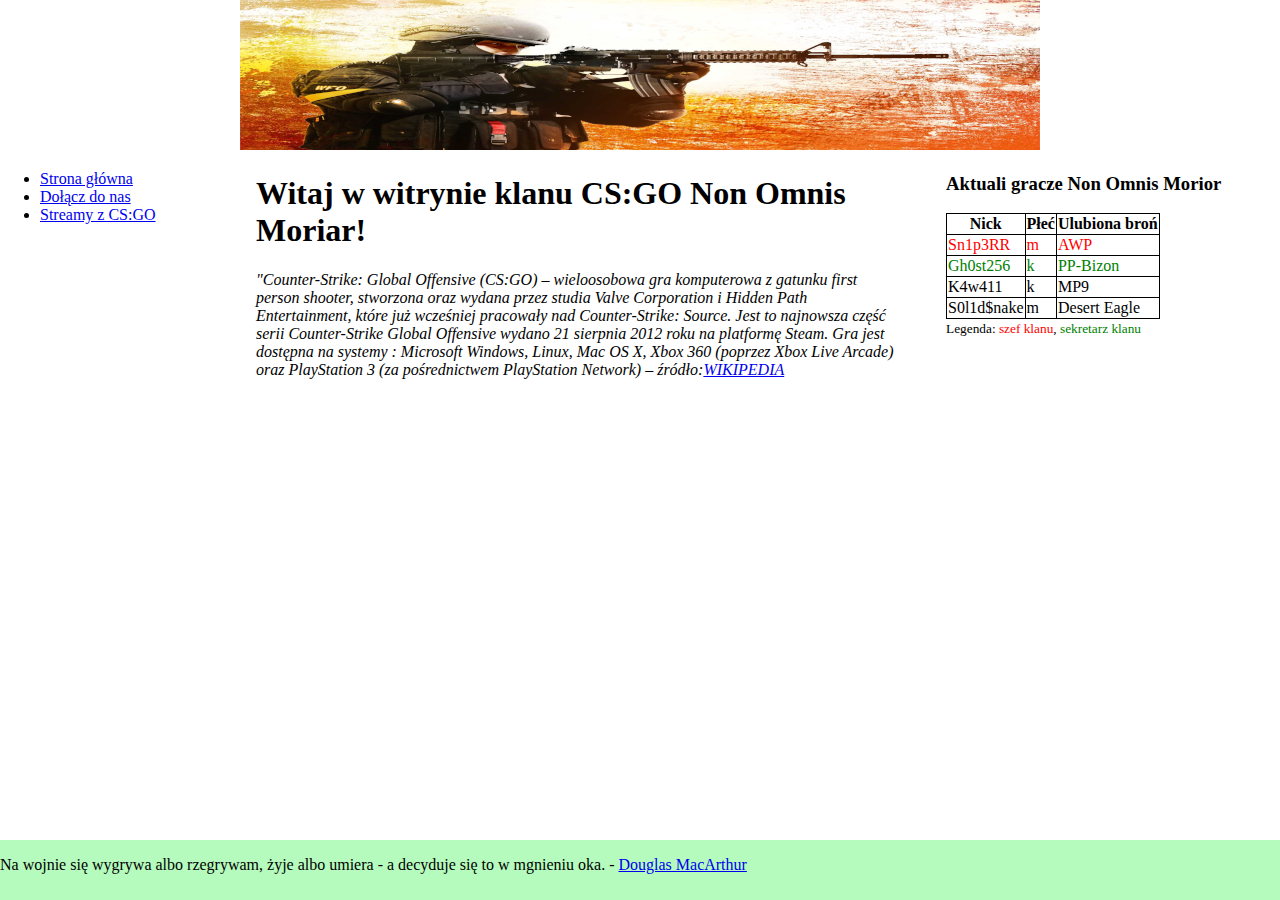
<file: index.html>
<!DOCTYPE html>
<html lang="en">
<head>
    <meta charset="UTF-8">
    <meta http-equiv="X-UA-Compatible" content="IE=edge">
    <meta name="viewport" content="width=device-width, initial-scale=1.0">
    <title>Document</title>
    <link rel="stylesheet" type="text/css" href="style.css" />
</head>
<body>
    <div class="naglowek">
        <img src="Bez nazwy.png" alt="klan non omnis moriar przeznaczony dla osób słabowidzących">
    </div>
    <div class="lewy">
        <ul>
            <li><a href="index.html" style="float: left;"  target="_blank">Strona główna</a></li>
            <li><a href="register.html" target="_blank">Dołącz do nas</a></li>
            <li><a href="http://bit.ly/streamy-csgo" target="_blank">Streamy z CS:GO</a></li>
        </ul>
    </div>
    <div class="srodek">
    <h1>Witaj w witrynie klanu CS:GO Non Omnis Moriar!</h1>
    <p><i>"Counter-Strike: Global Offensive (CS:GO) – wieloosobowa gra komputerowa z gatunku first person shooter, stworzona oraz wydana przez studia Valve Corporation i Hidden Path Entertainment, które już wcześniej pracowały nad Counter-Strike: Source. Jest to najnowsza część serii Counter-Strike
            Global Offensive wydano 21 sierpnia 2012 roku na platformę Steam.
            Gra jest dostępna na systemy
            : Microsoft Windows, Linux, Mac OS X, Xbox 360 (poprzez Xbox Live Arcade) oraz PlayStation 3 (za pośrednictwem PlayStation Network) – źródło:<a href="https://pl.wikipedia.org/wiki/Counter-Strike:_Global_Offensive" target="_blank">WIKIPEDIA</a></i></p>
        </div>
    <div class="prawy">
        <h3 style="margin-left: 50px">Aktuali gracze Non Omnis Morior</h3>
        <table style="border: 1px; margin-left: 50px;">
            <thead>
                <tr>
                    <th>Nick</th>
                    <th>Płeć</th>
                    <th>Ulubiona broń</th>
                </tr>
            </thead>
            <tbody>
                <tr>
                    <td style="color: red;">Sn1p3RR</td>
                    <td style="color: red;">m</td>
                    <td style="color: red;">AWP</td>
                </tr>
                <tr>
                    <td style="color: green;">Gh0st256</td>
                    <td style="color: green;">k</td>
                    <td style="color: green;">PP-Bizon</td>
                </tr>
                <tr>
                    <td>K4w411</td>
                    <td>k</td>
                    <td>MP9</td>
                </tr>
                <tr>
                    <td>S0l1d$nake</td>
                    <td>m</td>
                    <td>Desert Eagle</td>
                </tr>
            </tbody>
        </table> 
        <small style="margin-left: 50px">Legenda: <span style="color: red">szef klanu</span>, <span style="color: green">sekretarz klanu</span></small>
    </div>
    <div class="stopka" id="footer">
        <p>Na wojnie się wygrywa albo rzegrywam, żyje albo umiera - a decyduje się to w mgnieniu oka.
        - <a href="https://pl.wikiquote.org/wiki/Douglas_MacArthur" target="_blank">Douglas MacArthur</a>
        </p>
    </div>
</body>
</html>
</file>
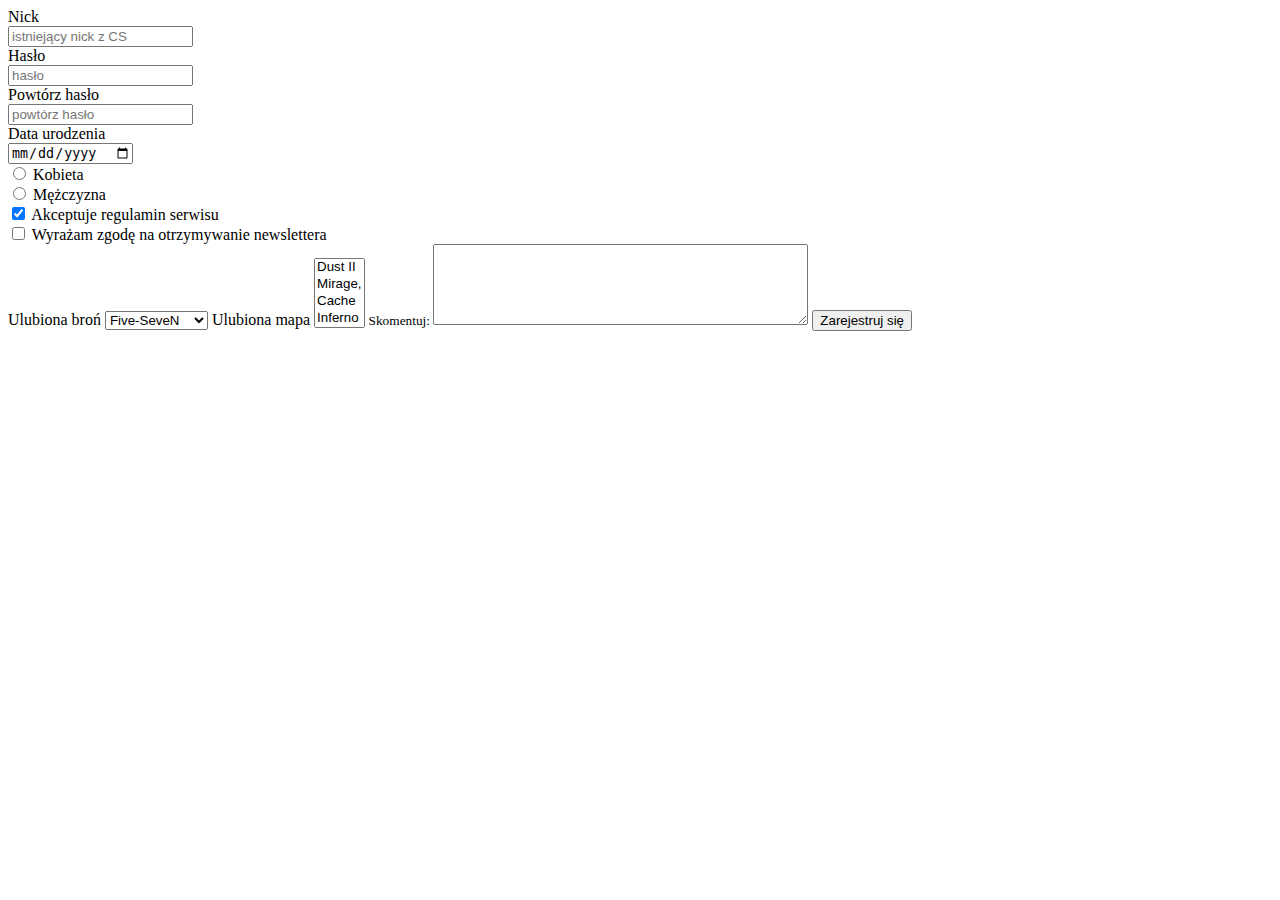
<file: register.html>
<!DOCTYPE html>
<html lang="en">
<head>
    <meta charset="UTF-8">
    <meta http-equiv="X-UA-Compatible" content="IE=edge">
    <meta name="viewport" content="width=device-width, initial-scale=1.0">
    <title>Document</title>
</head>
<body>
    <form action="/action_page.php">
        <label for="fname" plac>Nick</label><br>

        <input type="text" id="fname" name="fname" placeholder="istniejący nick z CS"><br>
        <label for="fname" plac>Hasło</label><br>

        <input type="password" id="pass" name="pass" placeholder="hasło"><br>

        <label for="fname" plac>Powtórz hasło</label><br>
        <input type="password" id="pass2" name="pass2" placeholder="powtórz hasło"><br>

        <label for="fname" plac>Data urodzenia</label><br>
        <input type="date" id="date" name="date" placeholder="powtórz hasło"><br>

        <input type="radio" id="html" name="fav_language" value="k">
        <label for="k">Kobieta</label><br>
        <input type="radio" id="css" name="fav_language" value="m">
        <label for="m">Mężczyzna</label><br>

        <input type="checkbox" id="regulamim" name="regulamim" value="regulamin" checked>
        <label for="regulamim">Akceptuje regulamin serwisu</label><br>

        <input type="checkbox" id="regulamim" name="regulamim" value="regulamin">
        <label for="regulamim">Wyrażam zgodę na otrzymywanie newslettera</label><br>

        <label for="gun">Ulubiona broń</label>
        <select name="gun" id="gun">
          <option value="five">Five-SeveN</option>
          <option value="eagle">Desert Eagle,</option>
          <option value="pp-bizon">PP-Bizon</option>
          <option value="awp">AWP</option>
          <option value="mp9">MP9</option>
          <option value="ak">AK-47</option>
        </select>

        <label for="map" >Ulubiona mapa</label>
        <select name="map" id="map" multiple="6">
          <option value="dust">Dust II</option>
          <option value="mirage">Mirage,</option>
          <option value="cache">Cache</option>
          <option value="Inferno">Inferno</option>
          <option value="Nuke">Nuke</option>
          <option value="Train">Train</option>
        </select>

        
        <label for="komentarz" style="height: 10px;"><small>Skomentuj: </small></label>
        <textarea id="komentarz" rows="5" cols="44"></textarea>

        <input type="submit" value="Zarejestruj się">
      </form> 
</body>
</html>
</file>
<file: style.css>
body {
    margin: 0;
    padding: 0;
}
.naglowek {
    text-align: center;
}

table, th, td {
    border: 1px solid black;
    border-collapse: collapse;
}

.lewy {
    float: left;
    min-height: 150px;
    width: 20%;
}

.srodek {
    float: left;
    min-height: 150px;
    width: 50%;
}

.prawy {
    float: left;
    min-height: 150px;
    width: 30%;
}

#footer {
    position:absolute;
    bottom:0;
    width:100%;
    height:60px;
    background:#b5fbbd;
    }
</file>
